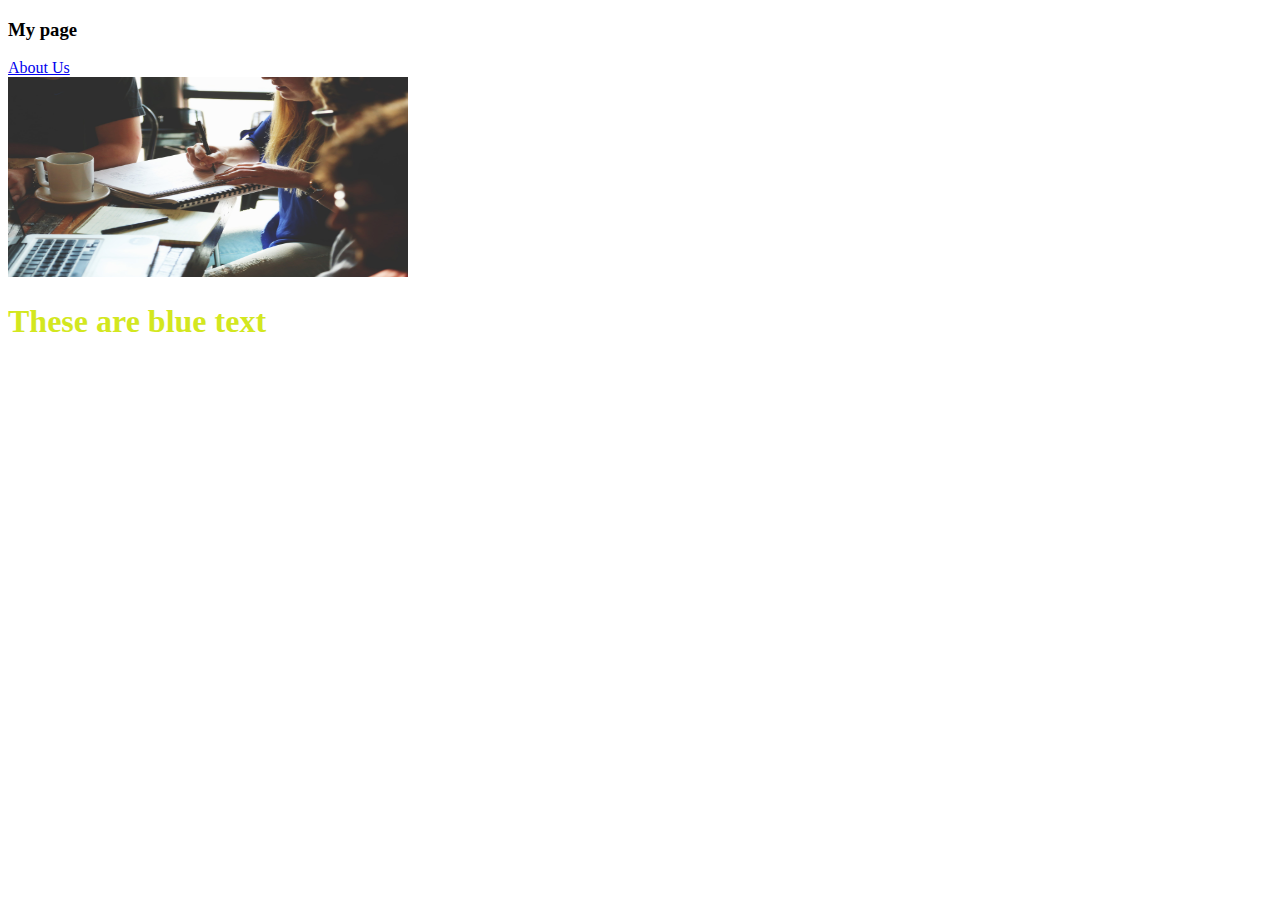
<file: index.html>
<!DOCTYPE html>
<html lang="en">
<head>
    <meta charset="UTF-8">
    <meta http-equiv="X-UA-Compatible" content="IE=edge">
    <meta name="viewport" content="width=device-width, initial-scale=1.0">
    <title>Document</title>
    <link rel="stylesheet" type="text/css" href="./style.css"/>
</head>
<body>
    <div>
        <h3>My  page</h3>
        <a href="./about.html">About Us</a>
        <!-- html elements -->
    <!-- headings -->
    <!-- <h1>Hello world</h1>
    <h2>Hello dev</h2>
    <h3>Hey</h3>
    <h5>Hello</h5> -->
    <!-- paragraph -->
    <!-- <p>Hey, here is my paragraph</p>
    
    <b>This is a bold text</b>
    <i>Italicised text</i>
    <u>Underlined</u>
    <a href="#">This is a link</a> -->
    
    <!-- unordered list -->
    <!-- <ul>
        <li>One</li>
        <li>Two</li>
        <li>Three</li>
    </ul>
    <ol>
        <li>One</li>
        <li>Two</li>
    </ol> -->
    <!-- <table>
        <th>
            <td>No.</td>
            <td>Name</td>
            <td>Class</td>
        </th>
        <tr>
            <td>1</td>
            <td>Kiprono</td>
            <td>Html</td>
        </tr>
        <tr>
            <td>1</td>
            <td>Kiprono</td>
            <td>Html</td>
        </tr>
        <tr>
            <td>1</td>
            <td>Kiprono</td>
            <td>Html</td>
        </tr>
        <tr>
            <td>1</td>
            <td>Kiprono</td>
            <td>Html</td>
        </tr>
    </table> -->
    <!-- <form>
        <h1>Sign In</h1>
        <input type="text" name="" placeholder="Enter your uname"/>
        <input type="password" name="" placeholder="Enter your password"/>
        <button type="submit" name="">Login</button>
    </form>
    <form>
        <h1>Comment section</h1>
        <textarea placeholder="Leave a comment"></textarea>
    </form>

    <form>
        <h1>Registration form</h1>
        <input type="text" name="" placeholder="Enter your uname"/>
        <input type="password" name="" placeholder="Enter your password"/>
        <input type="password" name="" placeholder="Confirm your password"/>
        <input type="number" name="" placeholder=""/>
        <p>Are you 16?</p>: <input type="checkbox" />
        <input type="radio" />
        <button type="submit" name="">Sign Up</button>
    </form> -->
    <!-- <img src="./img/startup-594090_1920.jpg" alt="image alt"/> -->
    </div>
    <div>
        <!-- attributes -->
        <img src="./img/startup-594090_1920.jpg" style="height: 200px; width: 400px;" alt="image alt"/>
        <h1 style="color: rgb(211, 231, 31)">These are blue text</h1>
        <!-- <form>
            <h1>Registration form</h1>
            <input type="text" name="" placeholder="Enter your uname" />
            <input type="password" name="" placeholder="Enter your password" required/>
            <input type="password" name="" placeholder="Confirm your password"/>
            <input type="number" name="" placeholder=""/>
            <p>Are you 16?</p>: <input type="checkbox" />
            <input type="radio" />
            <button type="submit" name="">Sign Up</button>
        </form> -->
        <!-- <a href="https://github.com/ksigei" target="_blank">A link to My Github</a> -->
    </div>
</body>
</html>
</file>
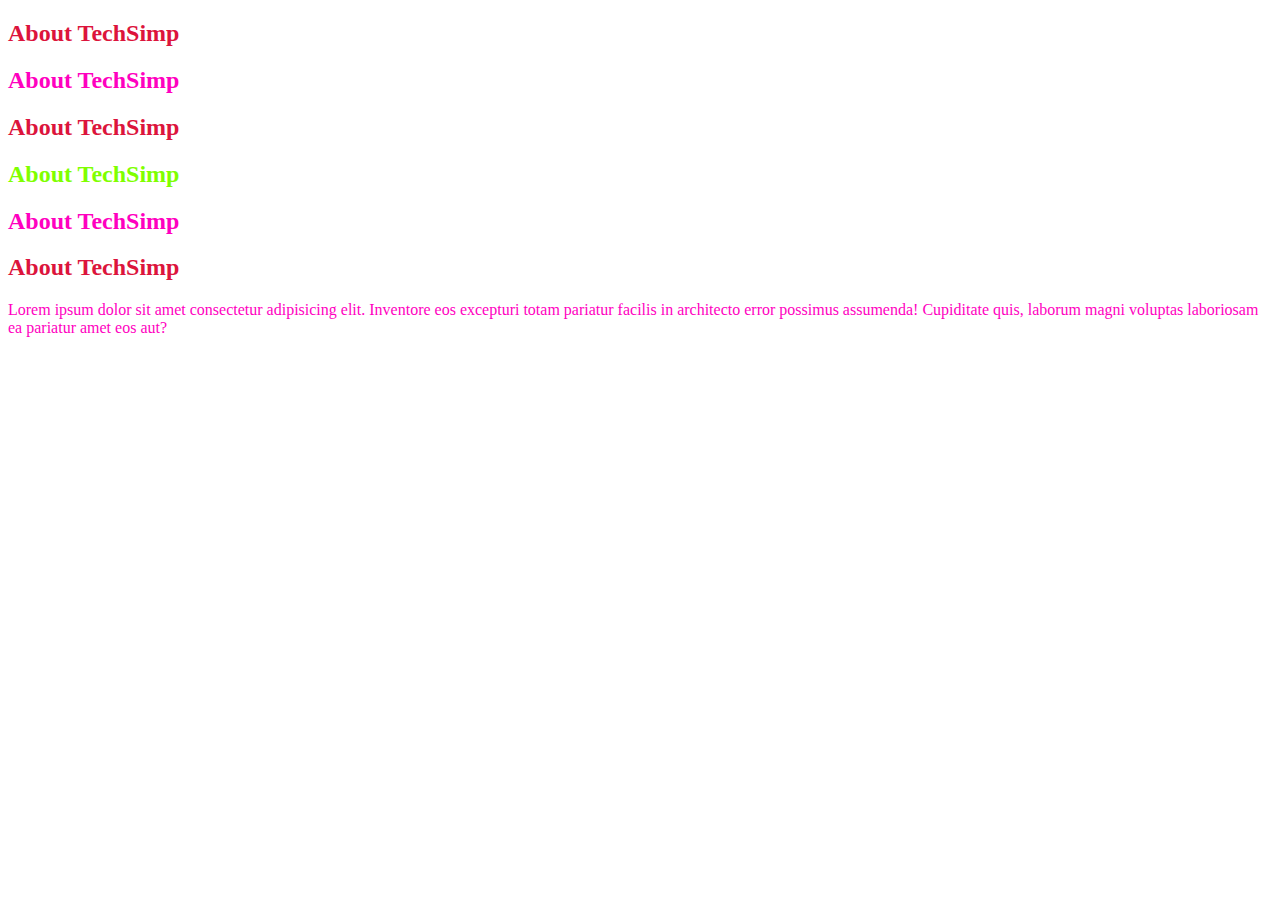
<file: about.html>
<!DOCTYPE html>
<html lang="en">
<head>
    <meta charset="UTF-8">
    <meta http-equiv="X-UA-Compatible" content="IE=edge">
    <meta name="viewport" content="width=device-width, initial-scale=1.0">
    <title>Document</title>
    <link rel="stylesheet" type="text/css" href="./style.css"/>
</head>
<body>
    <h2>About TechSimp</h2>
    <h2 class="color_blue">About TechSimp</h2>
    <h2>About TechSimp</h2>
    <h2 id="color_blue">About TechSimp</h2>
    <h2 class="color_blue">About TechSimp</h2>
    <h2>About TechSimp</h2>
    <p class="color_blue">Lorem ipsum dolor sit amet consectetur adipisicing elit. Inventore eos excepturi totam pariatur facilis in architecto error possimus assumenda! Cupiditate quis, laborum magni voluptas laboriosam ea pariatur amet eos aut?</p>
</body>
</html>
</file>
<file: style.css>
/* body {
    background-color: black;
    color: aqua;
} */

h2 {
    color: crimson;
}

#color_blue {
    color: chartreuse;
}
.color_blue {
    color: rgb(255, 0, 191);
}
</file>
